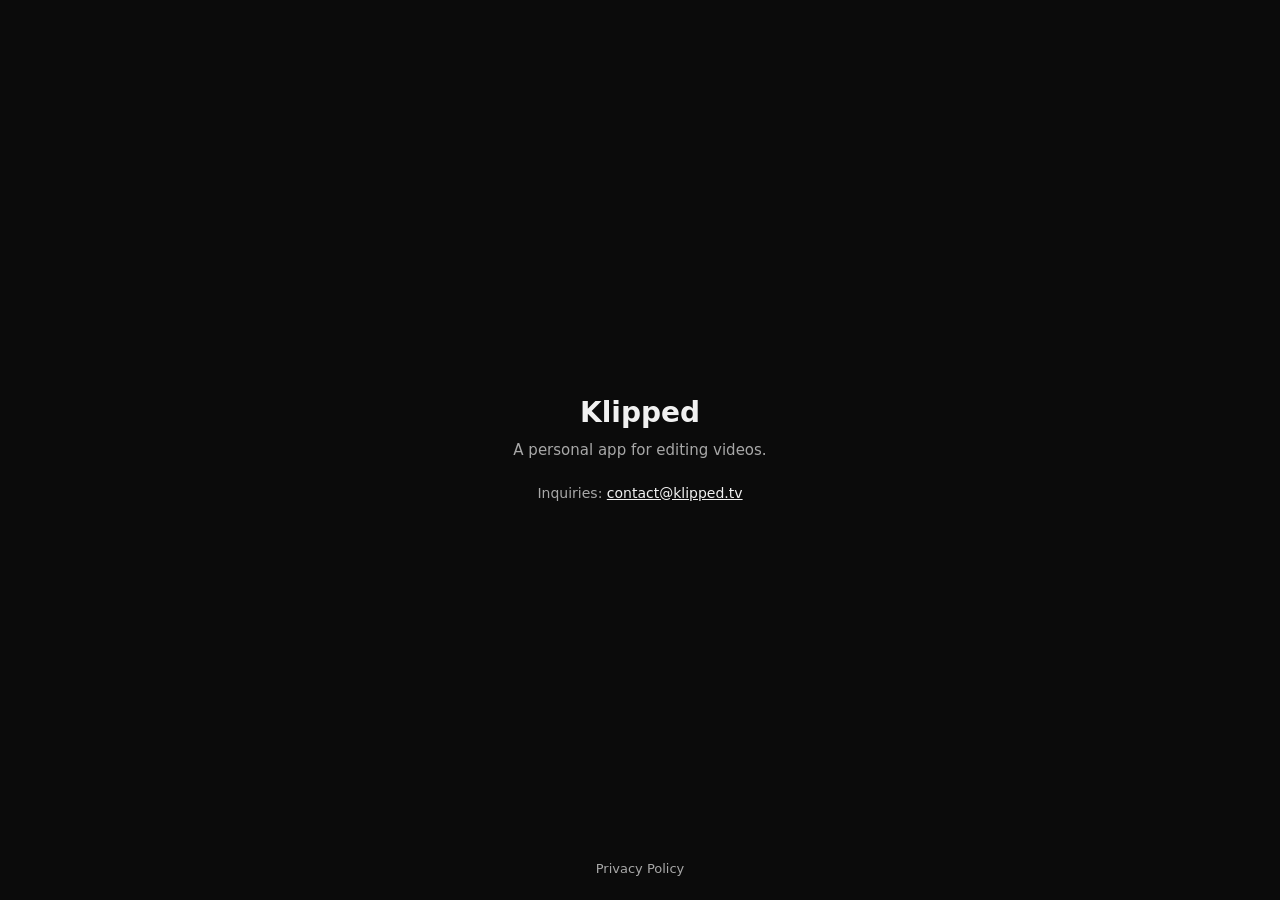
<file: index.html>
<!doctype html><html lang="en"><head><meta charset="utf-8"><meta name="viewport" content="width=device-width,initial-scale=1">
<title>Klipped</title><style>:root{color-scheme:dark}*{box-sizing:border-box}body{margin:0;background:#0b0b0b;color:#f1f1f1;font:16px/1.6 system-ui,-apple-system,"Segoe UI",Roboto,sans-serif;-webkit-font-smoothing:antialiased}a{color:#f1f1f1}p{color:#a8a8a8}
body{min-height:100vh;display:flex;flex-direction:column;align-items:center;justify-content:center;padding:24px 16px;text-align:center}
h1{font-size:28px;line-height:1.2;margin:0 0 8px}p{margin:0;font-size:15px}.ask{margin-top:20px;font-size:14px}
.fine{position:fixed;bottom:20px;left:0;right:0;font-size:13px;color:#a8a8a8;text-decoration:none}.fine:hover{color:#f1f1f1}</style></head>
<body><h1>Klipped</h1>
<p>A personal app for editing videos.</p>
<p class="ask">Inquiries: <a href="mailto:contact@klipped.tv">contact@klipped.tv</a></p>
<a class="fine" href="/privacy">Privacy Policy</a></body></html>
</file>
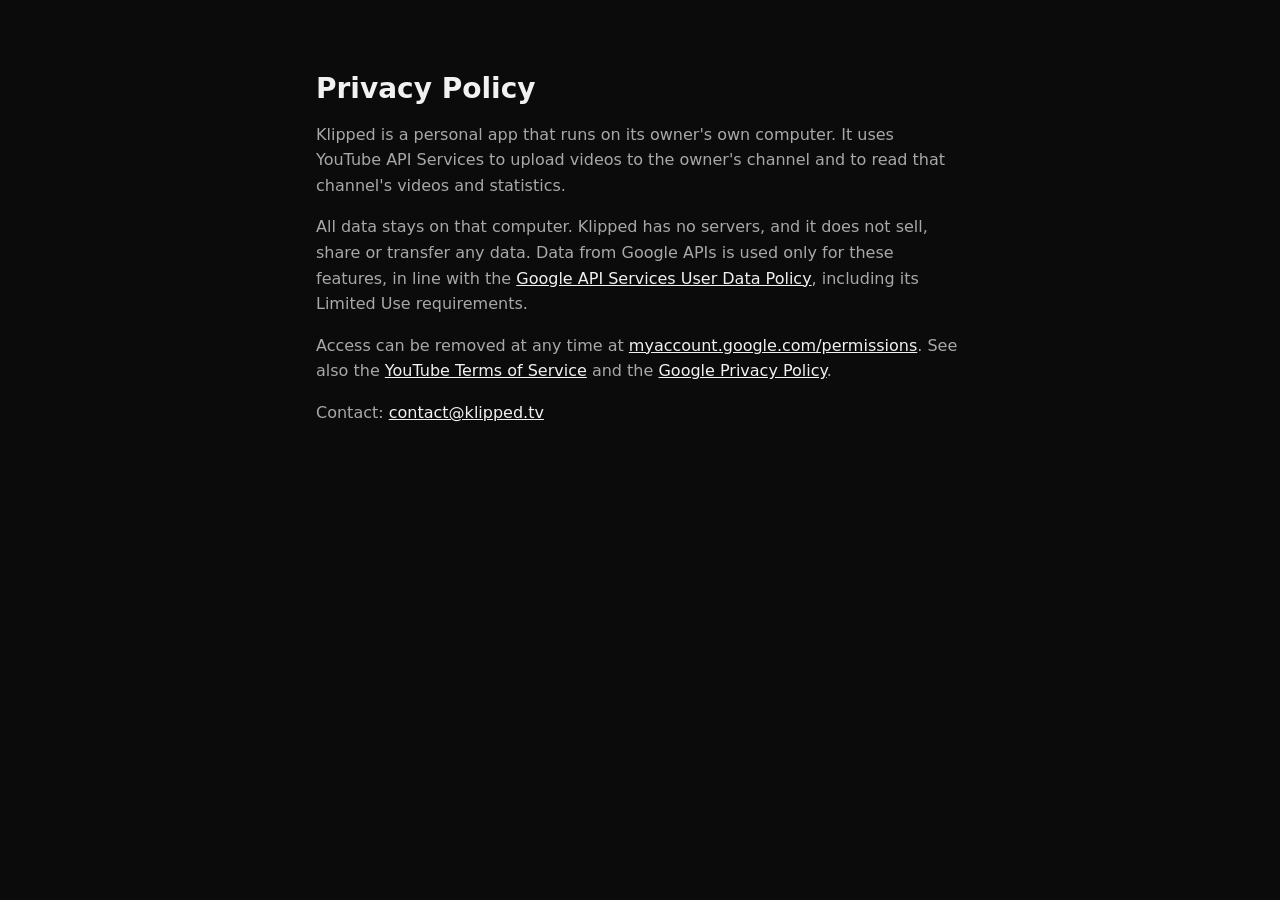
<file: privacy/index.html>
<!doctype html><html lang="en"><head><meta charset="utf-8"><meta name="viewport" content="width=device-width,initial-scale=1">
<title>Privacy Policy · Klipped</title><style>:root{color-scheme:dark}*{box-sizing:border-box}body{margin:0;background:#0b0b0b;color:#f1f1f1;font:16px/1.6 system-ui,-apple-system,"Segoe UI",Roboto,sans-serif;-webkit-font-smoothing:antialiased}a{color:#f1f1f1}p{color:#a8a8a8} main{max-width:680px;margin:0 auto;padding:72px 16px 96px}h1{font-size:28px;line-height:1.2;margin:0 0 16px}</style></head>
<body><main>
<h1>Privacy Policy</h1>
<p>Klipped is a personal app that runs on its owner's own computer. It uses YouTube API Services to upload videos to the owner's channel and to read that channel's videos and statistics.</p>
<p>All data stays on that computer. Klipped has no servers, and it does not sell, share or transfer any data. Data from Google APIs is used only for these features, in line with the <a href="https://developers.google.com/terms/api-services-user-data-policy">Google API Services User Data Policy</a>, including its Limited Use requirements.</p>
<p>Access can be removed at any time at <a href="https://myaccount.google.com/permissions">myaccount.google.com/permissions</a>. See also the <a href="https://www.youtube.com/t/terms">YouTube Terms of Service</a> and the <a href="https://policies.google.com/privacy">Google Privacy Policy</a>.</p>
<p>Contact: <a href="mailto:contact@klipped.tv">contact@klipped.tv</a></p>
</main></body></html>
</file>
